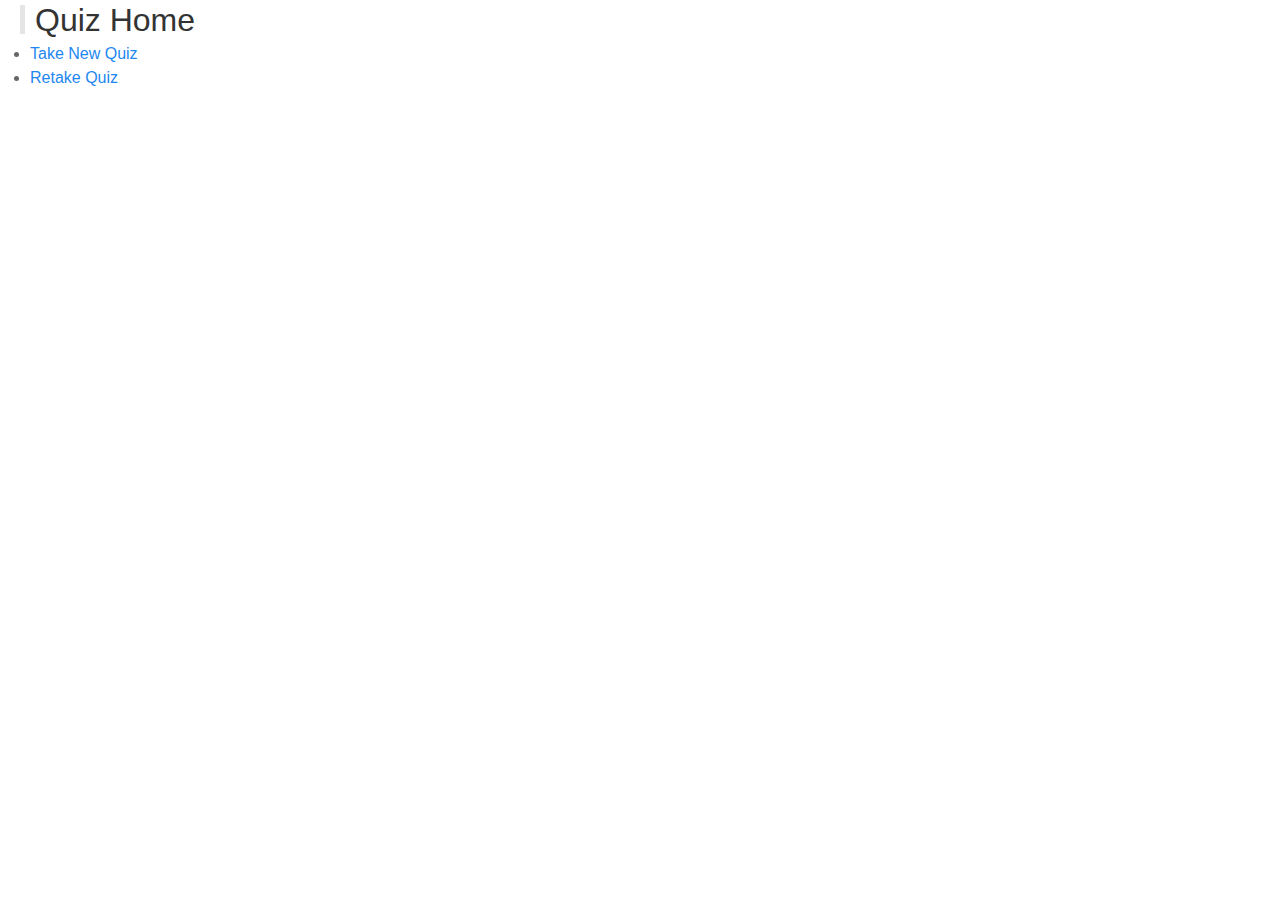
<file: src/main/resources/templates/index.html>
<!DOCTYPE HTML>
<html xmlns:th="http://www.thymeleaf.org">
<head>
    <title>QuizGen</title>
    <meta http-equiv="Content-Type" content="text/html; charset=UTF-8"/>
    <script th:src="@{/js/jquery-3.2.1.min.js}"></script>
    <script th:src="@{/js/uikit.min.js}" src="../static/js/uikit.min.js"></script>
    <script th:src="@{/js/uikit-icons.min.js}" src="../static/js/uikit-icons.min.js"></script>
    <link rel="stylesheet" type="text/css" th:href="@{/css/uikit.min.css}" href="../static/css/uikit.min.css"/>
    <script th:src="@{/js/quizcreator.js}"></script>

    <script th:inline="javascript">
        /*<![CDATA[*/
        var errorMsg = /*[[${errorMsg}]]*/ '';
        /*]]>*/
    </script>

    <script type="text/javascript">
        /*<![CDATA[*/
        $(document).ready(function () {
            if(errorMsg!=undefined && errorMsg!='' && errorMsg!=null)
                UIkit.modal.alert(errorMsg);
            getChapters();
        });
        /*]]>*/
    </script>


</head>
<body>

<div class="uk-section uk-section-default uk-text-left" style="margin-bottom: 0;padding-bottom: 0;padding-top:0;">
    <h2 class="uk-heading-bullet" style="margin-left:20px;">Quiz Home</h2>
</div>

<div class="uk-section uk-section-default" style="margin-top: 0;padding-top:0;">
    <ul uk-tab="uk-tab" data-uk-tab="{connect:'#tab-content'}">
        <li class="uk-active"><a href="#">Take New Quiz</a></li>
        <li><a href="#">Retake Quiz</a></li>
    </ul>

    <ul id="tab-content" class="uk-switcher uk-margin">
        <li>
            <div class="uk-container">
                <form id="form0" class="uk-form-horizontal" th:action="@{/quiz/new/}" method="post" th:object="${quizParam}"
                      onsubmit="return validateFirstForm(0)">
                    <div>
                        <label class="uk-form-label">Choose Chapter(s)</label>
                        <div class="uk-form-controls">
                            <select class="uk-select uk-form-width-large chapters" th:field="*{chapterIds}"
                                    multiple="multiple">
                            </select>
                        </div>
                    </div>
                    <div>
                        <div class="uk-form-label">Number of Questions</div>
                        <div class="uk-form-controls uk-form-controls-text">
                            <input class="uk-input uk-form-width-large numc" type="number" th:field="*{numQuestions}"/>
                        </div>
                    </div>
                    <div style="margin-top:10px;">
                        <div class="uk-form-label"></div>
                        <div class="uk-form-controls uk-form-width-large">
                            <input class="uk-align-right uk-button uk-button-secondary uk-form-width-medium"
                                   type="submit" value="Submit"/>
                        </div>
                    </div>
                </form>
            </div>
        </li>

        <li>
            <div class="uk-container">
                <form id="form1" class="uk-form-horizontal" th:action="@{/quiz/retake/}" method="post" th:object="${quizParam}"
                      onsubmit="return validateFirstForm(1)">
                    <div>
                        <label class="uk-form-label">Choose Chapter(s)</label>
                        <div class="uk-form-controls">
                            <select class="uk-select uk-form-width-large chapters" th:field="*{chapterIds}"
                                    multiple="multiple">
                            </select>
                        </div>
                    </div>
                    <div>
                        <div class="uk-form-label">Number of Questions</div>
                        <div class="uk-form-controls uk-form-controls-text">
                            <input class="uk-input uk-form-width-large numc" type="number" th:field="*{numQuestions}"/>
                        </div>
                    </div>
                    <div>
                        <div class="uk-form-label">Quiz Number</div>
                        <div class="uk-form-controls uk-form-controls-text">
                            <input class="uk-input uk-form-width-large numq" type="number" th:field="*{quizNum}"/>
                        </div>
                    </div>
                    <div style="margin-top:10px;">
                        <div class="uk-form-label"></div>
                        <div class="uk-form-controls uk-form-width-large">
                            <input class="uk-align-right uk-button uk-button-secondary uk-form-width-medium"
                                   type="submit"
                                   value="Submit"/>
                        </div>
                    </div>
                </form>
            </div>
        </li>
    </ul>


</div>
</body>
</html>
</file>
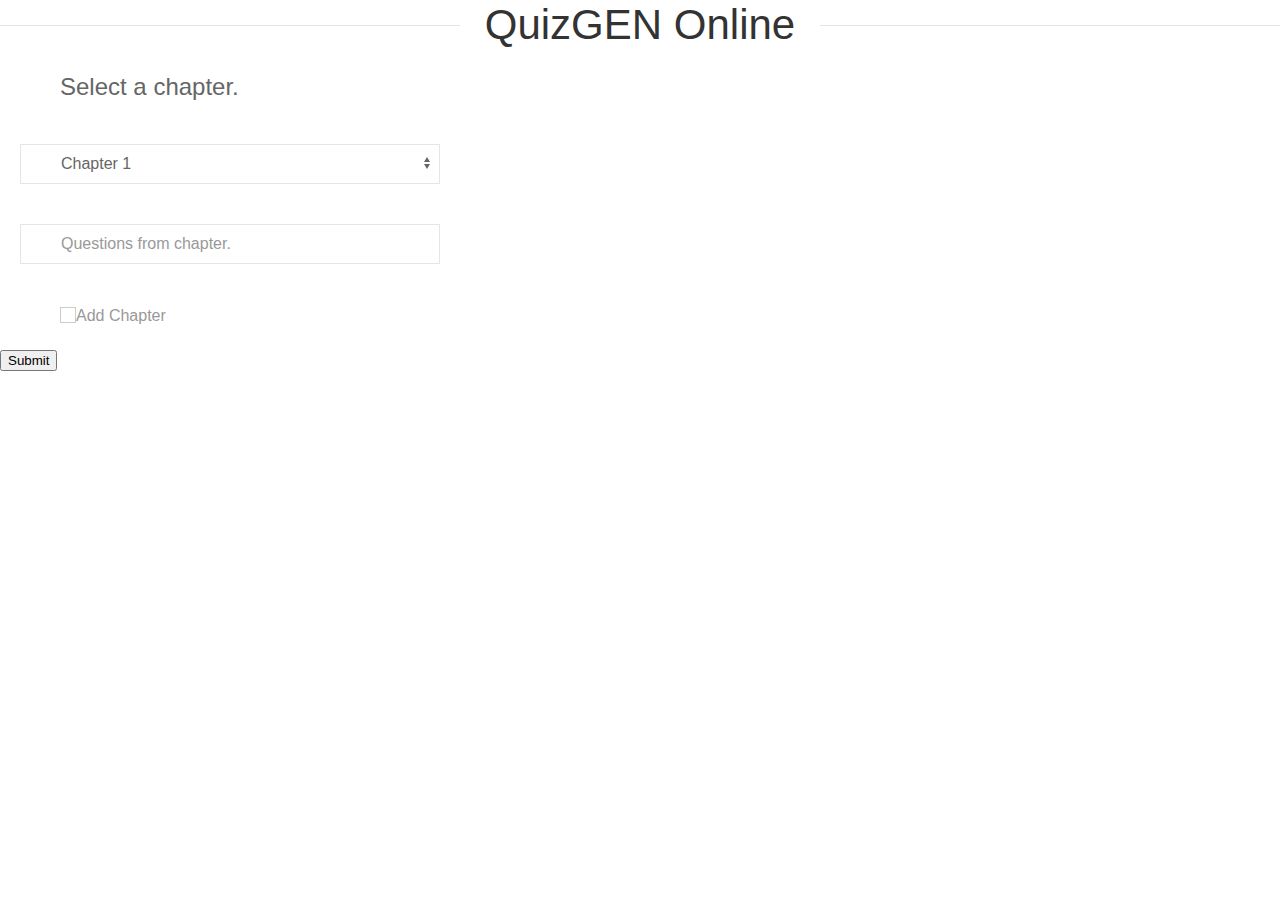
<file: src/main/resources/templates/chapter_select.html>
<!DOCTYPE html>
<html lang="en-us">
	<head>
		<title> Therobot Animation Creator </title>

        <link rel="stylesheet" type="text/css" href="../static/css/uikit.min.css" />
        <link rel="stylesheet" type="text/css" href="../static/css/chapter_select.css">

	</head>
	<body>

		<script src="../static/js/jquery-3.2.1.min.js"></script>
		<script src="../static/js/uikit.min.js"></script>
		<script src="../static/js/uikit-icons.min.js"></script>
		<script src="../static/js/chapter_select.js"></script>
		
		<div>
			<h1 class="uk-heading-line uk-text-center"><span>QuizGEN Online</span></h1>
			<ul id="chapterlist" class="uk-margin-left uk-list uk-list-divider">
				<li id="cpsl" class="uk-margin-medium-left">
					<form class="uk-grid-margin" uk-grid>
						<legend class="uk-legend">Select a chapter.</legend>			
						<select id="select1" class="uk-select uk-width-1-3">
							<option value="Chapter 1">Chapter 1</option>
							<option value="Chapter 2">Chapter 2</option>
							<option value="Chapter 3">Chapter 3</option>
							<option value="Chapter 4">Chapter 4</option>
						</select>
						<div class="uk-width-2-3"></div>
							<input class="uk-input uk-width-1-3" type="number" placeholder="Questions from chapter.">
						<div class="uk-width-2-3"></div>
						<p class="uk-text-muted"><input id="cb1" class="uk-checkbox" type="checkbox">Add Chapter</p>
					</form>
				</li>
			</ul>
			<button class="uk-margin-medium-right">Submit</button>
		</div>
</file>
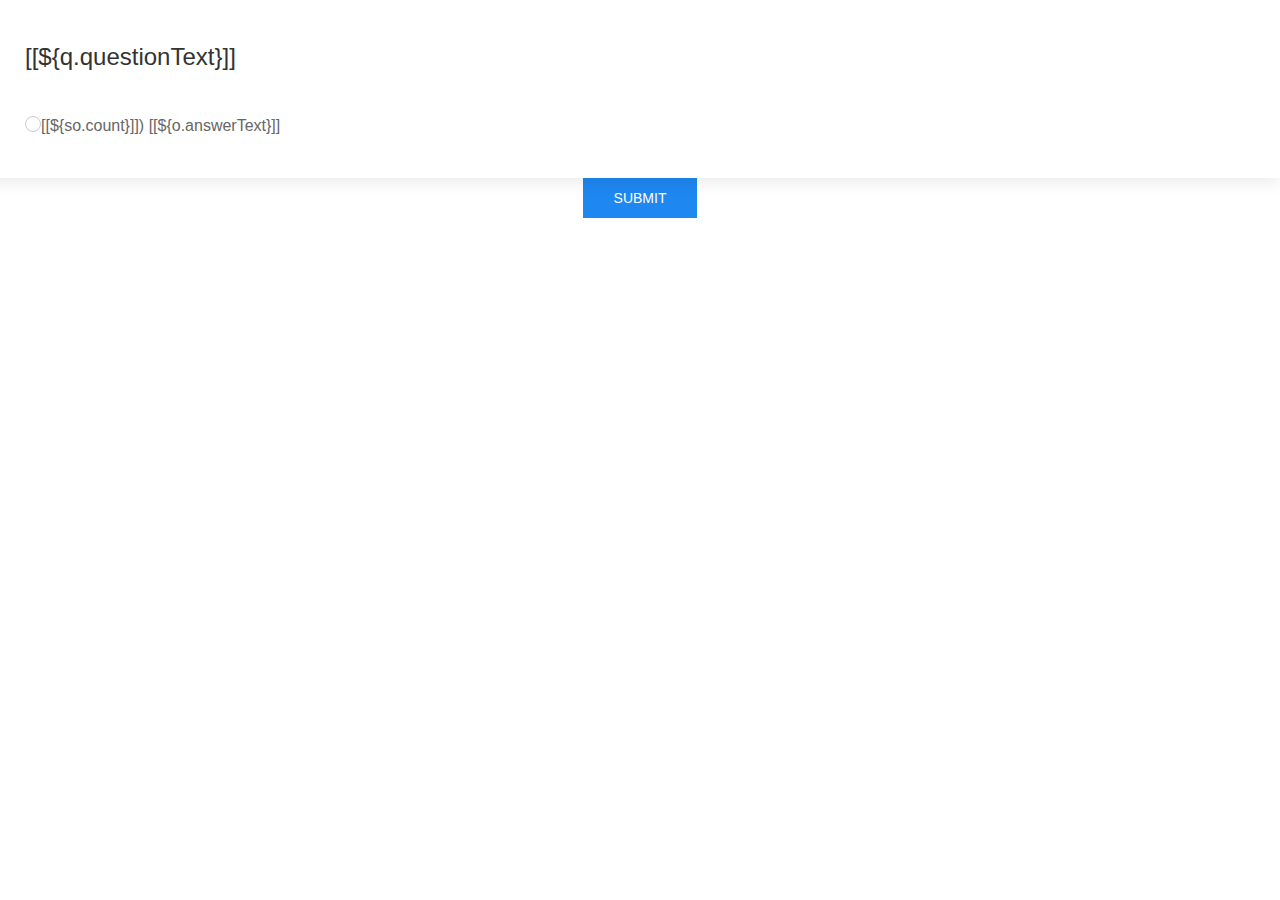
<file: src/main/resources/templates/quiz.html>
<!DOCTYPE html>
<html xmlns:th="http://www.thymeleaf.org" xmlns="http://www.w3.org/1999/html">
<head>
    <title> QuizGen Quiz Generator </title>
    <script th:src="@{/js/jquery-3.2.1.min.js}" src="../static/js/jquery-3.2.1.min.js"></script>
    <script th:src="@{/js/uikit.min.js}" src="../static/js/uikit.min.js"></script>
    <script th:src="@{/js/uikit-icons.min.js}" src="../static/js/uikit-icons.min.js"></script>
    <script th:src="@{/js/quizcreator.js}" src="../static/js/quizcreator.js"></script>

    <script type="text/javascript">
        function optionSelected(ref, updref, ansid)
        {
            if ($(ref).is(':checked'))
            {
                $("input[name='"+updref+"']").val(ansid);
            }
        }
    </script>
    <link rel="stylesheet" type="text/css" th:href="@{/css/uikit.min.css}" href="../static/css/uikit.min.css"/>
</head>
<body>

<form th:action="@{/quiz/verify/}" method="post" th:object="${quiz}">
<div id="quiz" class="uk-child-width-1-1 uk-grid-small uk-grid-match" uk-grid="uk-grid">

    <input type="hidden" th:field="*{quizParam}"/>

        <div th:each="q, s: ${quiz.questionSet}" th:inline="text" th:id="'quiz-question'+${s.index}"
             class="uk-card uk-card-default uk-card-body uk-first-column">
            <h3 class="uk-card-title"> [[${q.questionText}]]</h3>

            <!--<input type="hidden" th:name="'quizAnswers['+${s.index}+'].answerID'" />-->
            <input type="hidden" th:field="*{questionSet[__${s.index}__].userAnswerID}" />
            <input type="hidden" th:field="*{questionSet[__${s.index}__].questionID}" />
            <input type="hidden" th:field="*{questionSet[__${s.index}__].questionText}" />


            <p th:id="'quiz-para'+${s.index}">
                <label>
                    <th:block th:each="o,so: ${q.options}">

                        <input type="hidden" th:field="*{questionSet[__${s.index}__].options[__${so.index}__].answerID}" />
                        <input type="hidden" th:field="*{questionSet[__${s.index}__].options[__${so.index}__].answerText}" />

                        <input class="uk-radio" type="radio"
                               th:onclick="'optionSelected(this, \'questionSet['+${s.index}+'].userAnswerID\', '+${o.answerID}+')'"
                               th:name="'radio'+${s.index}">[[${so.count}]]) [[${o.answerText}]]</input>
                        <br/>
                    </th:block>
                </label>
            </p>
        </div>
</div>

<div class="uk-width-1-1 uk-text-center">
    <button type="submit" class="uk-button uk-button-primary">Submit</button>
</div>
</form>


</body>
</html>
</file>
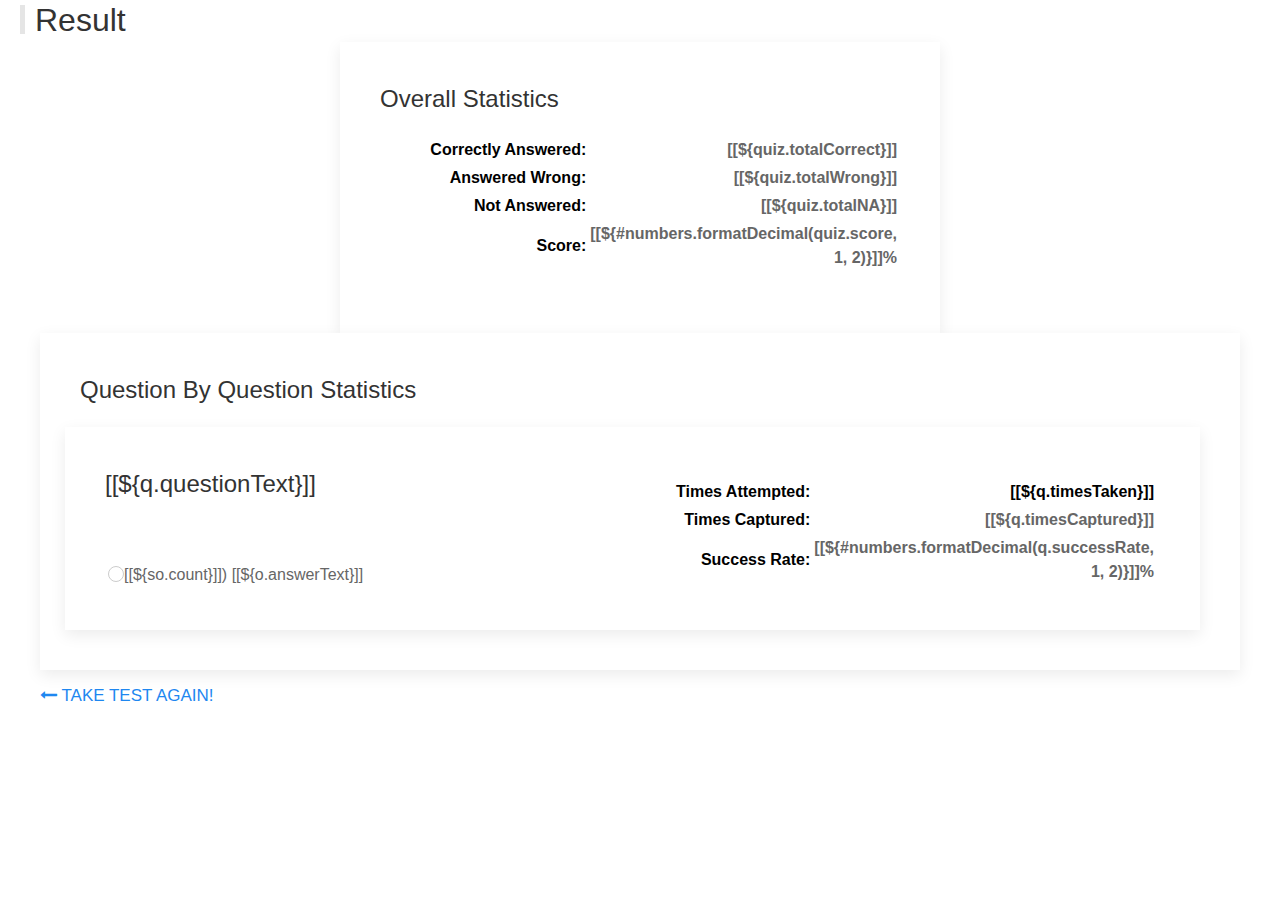
<file: src/main/resources/templates/stats.html>
<!DOCTYPE html>
<html xmlns:th="http://www.thymeleaf.org" xmlns="http://www.w3.org/1999/html">
<head>
    <title> QuizGen Quiz Generator </title>

    <script th:src="@{/js/jquery-3.2.1.min.js}" src="../static/js/jquery-3.2.1.min.js"></script>
    <script th:src="@{/js/uikit.min.js}" src="../static/js/uikit.min.js"></script>
    <script th:src="@{/js/uikit-icons.min.js}" src="../static/js/uikit-icons.min.js"></script>

    <link rel="stylesheet" type="text/css" th:href="@{/css/uikit.min.css}" href="../static/css/uikit.min.css"/>
    <link rel="stylesheet" type="text/css" th:href="@{/css/stats.css}" href="../static/css/stats.css"/>
    <link rel="stylesheet" type="text/css" th:href="@{/font-awesome-4.7.0/css/font-awesome.min.css}"
          href="../static/font-awesome-4.7.0/css/font-awesome.min.css"/>
</head>
<body>
<div class="uk-section uk-section-default uk-text-left" style="margin-bottom: 0;padding-bottom: 0;padding-top:0;">
    <h2 class="uk-heading-bullet" style="margin-left:20px;">Result</h2>
</div>

<div class="uk-section uk-section-default" style="margin-top: 0;padding-top:0;">
    <div class="uk-container">
        <div class="uk-card uk-card-default uk-card-body uk-width-1-2@m" style="margin:0 auto" th:inline="text">
            <h3 class="uk-card-title">Overall Statistics</h3>
            <p>
            <table>
                <tr>
                    <td class=""
                        style="color: black;font-weight: bold;width:250px;text-align: right;">
                        Correctly Answered:
                    </td>
                    <td class="stats-correct-text" style="text-align: right;width:80px;font-weight: bold;">
                        [[${quiz.totalCorrect}]]
                    </td>
                </tr>
                <tr>
                    <td class=""
                        style="color: black;font-weight: bold;width:250px;text-align: right;">
                        Answered Wrong:
                    </td>
                    <td class="stats-incorrect-text"
                        style="text-align: right;width:80px;font-weight: bold;">
                        [[${quiz.totalWrong}]]
                    </td>
                </tr>
                <tr>
                    <td class=""
                        style="color: black;font-weight: bold;width:250px;text-align: right;">
                        Not Answered:
                    </td>
                    <td class="stats-incorrect-text"
                        style="text-align: right;width:80px;font-weight: bold;">
                        [[${quiz.totalNA}]]
                    </td>
                </tr>
                <tr>
                    <td style="color: black;font-weight: bold;width:150px;text-align: right;">
                        Score:
                    </td>
                    <td class="stats-correct-text"
                        style="text-align: right;width:80px;font-weight: bold;">
                        [[${#numbers.formatDecimal(quiz.score, 1, 2)}]]%
                    </td>
                </tr>
            </table>
            </p>
        </div>
        <div class="uk-card uk-card-default uk-card-body">
            <h3 class="uk-card-title">Question By Question Statistics</h3>

            <div id="stats" class="uk-child-width-1-1 uk-grid-small uk-grid-match" uk-grid="uk-grid">
                <div th:each="q, s: ${quiz.questionSet}" th:inline="text" th:id="'quiz-question'+${s.index}"
                     class="uk-card uk-card-default uk-card-body uk-first-column">
                    <h3 class="uk-card-title"> [[${q.questionText}]]</h3>
                    <p></p>
                    <table th:id="'quiz-para'+${s.index}">
                        <th:block th:each="o,so: ${q.options}">
                            <tr th:id="'quiz'+${s.index}+'-row'+${so.index}">
                                <td th:class="${o.isCorrect}? stats-correct-text:''" style="clear:all;"
                                    th:classappend="${o.isCorrect==false and o.answerID==q.userAnswerID}? stats-incorrect-text:''"
                                >
                                    <input class="uk-radio" type="radio"
                                           onclick="return false;"
                                           th:checked="${o.answerID==q.userAnswerID}"
                                           th:name="'radio'+${s.index}">[[${so.count}]]) [[${o.answerText}]]</input>

                                    <th:block th:if="${so.index==0}">
                                        <div style="position:relative; height: 100%;">
                                            <div style="position:absolute; bottom:0; right:0;">

                                                <table>
                                                    <tr>
                                                        <td class=""
                                                            style="color: black;font-weight: bold;width:150px;text-align: right;">
                                                            Times Attempted:
                                                        </td>
                                                        <td style="color: black;text-align: right;width:80px;font-weight: bold;">
                                                            [[${q.timesTaken}]]
                                                        </td>
                                                    </tr>
                                                    <tr>
                                                        <td class=""
                                                            style="color: black;font-weight: bold;width:150px;text-align: right;">
                                                            Times Captured:
                                                        </td>
                                                        <td class="stats-correct-text"
                                                            style="text-align: right;width:80px;font-weight: bold;">
                                                            [[${q.timesCaptured}]]
                                                        </td>
                                                    </tr>
                                                    <tr>
                                                        <td style="color: black;font-weight: bold;width:150px;text-align: right;">
                                                            Success Rate:
                                                        </td>
                                                        <td class="stats-correct-text"
                                                            style="text-align: right;width:80px;font-weight: bold;">
                                                            [[${#numbers.formatDecimal(q.successRate, 1, 2)}]]%
                                                            <!--<div th:if="${q.timesCaptured!=0}" class="stats-bar-green"-->
                                                            <!--th:style="'width:'+${result}+'px;min-height: 25px;text-align:center;'">-->

                                                            <!--</div>-->
                                                            <!--<div th:if="${q.timesCaptured==0}" class="stats-bar-red"-->
                                                            <!--style="width:100px;min-height: 25px;text-align:center;">-->
                                                            <!--0%-->
                                                            <!--</div>-->
                                                        </td>
                                                    </tr>
                                                </table>
                                            </div>
                                        </div>
                                    </th:block>
                                </td>
                            </tr>
                        </th:block>
                    </table>
                </div>
            </div>
        </div>

        <div class="uk-width-1-1 uk-text-left" style="font-size:30px">
            <a th:href="@{/}" class="uk-button uk-button-link" style="font-size: 17px;">
                <i class="fa fa-long-arrow-left" aria-hidden="true"></i> Take Test Again!</a>
        </div>
    </div>
</div>
</body>
</html>
</file>
<file: src/main/resources/static/css/chapter_select.css>
.chapter {
	display: none;
}
</file>
<file: src/main/resources/static/css/stats.css>
.stats-bar-green {
    color: #73E556;
    opacity: .5
}

.stats-bar-red {
    color: #F23F3F;
    opacity: .5
}

.stats-bar-grey {
    color: #000000;
    opacity: .25
}
</file>
